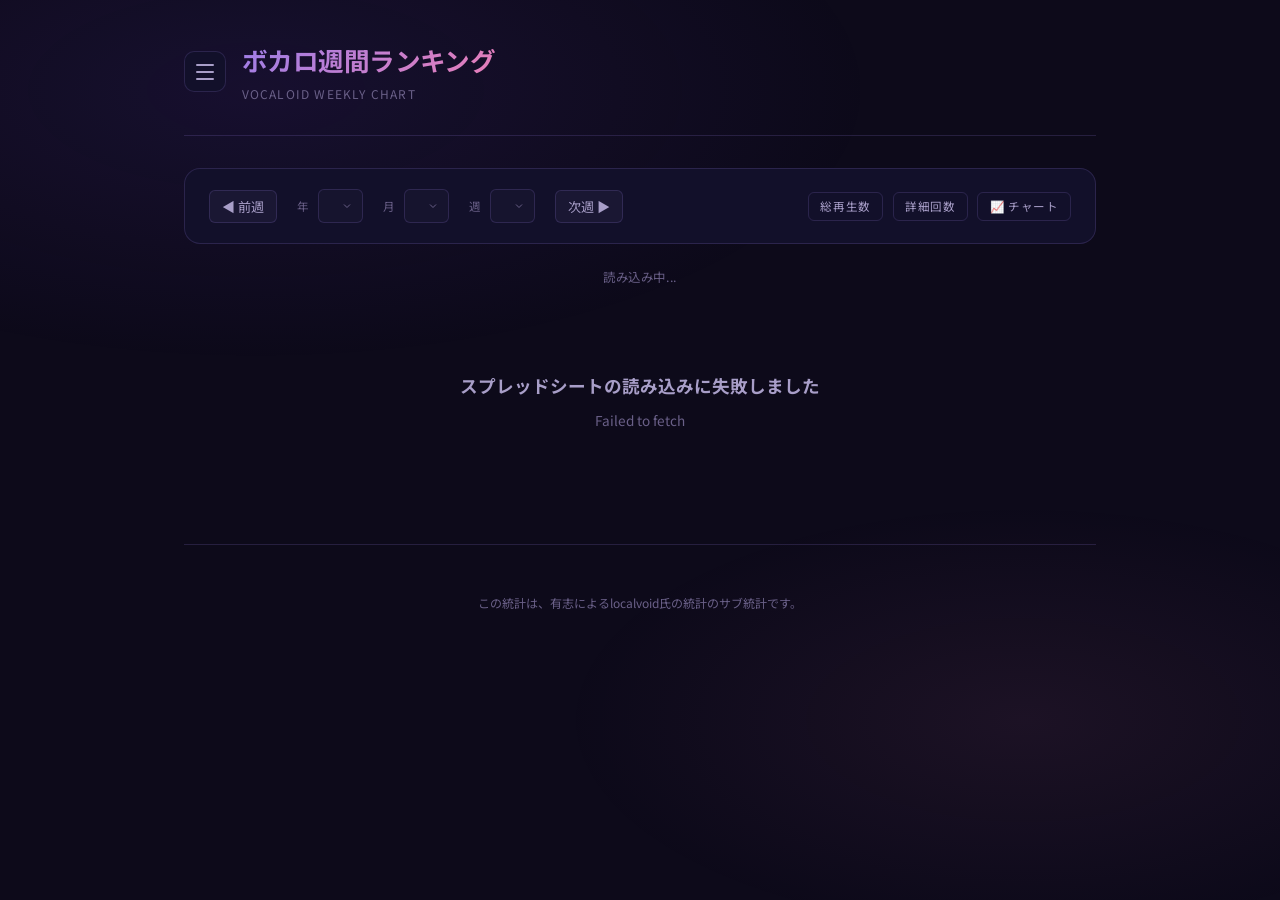
<file: index.html>
<!DOCTYPE html>
<html lang="ja">
<head>
  <meta charset="UTF-8" />
  <meta name="viewport" content="width=device-width, initial-scale=1.0" />
  <title>ボカロ週間ランキング</title>
  <meta name="description" content="OUT済ボカロ曲の週間再生数ランキングです。" />
  <link rel="preconnect" href="https://fonts.googleapis.com" />
  <link rel="preconnect" href="https://fonts.gstatic.com" crossorigin />
  <link href="https://fonts.googleapis.com/css2?family=Noto+Sans+JP:wght@400;600;700&family=JetBrains+Mono:wght@400;700&display=swap" rel="stylesheet" />
  <link rel="stylesheet" href="css/style.css" />
  <script src="//accaii.com/botty/script.js" async></script>
  <noscript><img src="//accaii.com/botty/script?guid=on"></noscript>
</head>
<body>

<!-- ★ サイドメニュー（左からスライド） -->
<div id="drawer-overlay" class="drawer-overlay"></div>
<aside id="side-drawer" class="side-drawer" aria-hidden="true" aria-label="サイトメニュー">
  <div class="drawer-header">
    <span class="drawer-title">メニュー</span>
    <button id="btn-drawer-close" class="btn-drawer-close" aria-label="メニューを閉じる">✕</button>
  </div>
  <nav class="drawer-nav">
    <a href="index.html" class="drawer-link active" aria-current="page">週間再生数ランキング</a>
    <a href="main/index.html" class="drawer-link">総合ランキング</a>
  </nav>
</aside>

<div class="wrapper">

  <header>
    <div class="header-inner">
      <button id="btn-menu" class="btn-menu" aria-label="メニューを開く" aria-expanded="false" aria-controls="side-drawer">
        <span></span><span></span><span></span>
      </button>
      <div class="site-title">
        <h1>ボカロ週間ランキング</h1>
        <p>Vocaloid Weekly Chart</p>
      </div>
    </div>
  </header>

  <div class="controls" role="group" aria-label="期間選択">
    <button id="btn-prev" class="btn-nav" aria-label="前の週">◀ 前週</button>

    <div class="control-group">
      <label for="sel-year">年</label>
      <select id="sel-year"></select>
    </div>
    <div class="control-group">
      <label for="sel-month">月</label>
      <select id="sel-month"></select>
    </div>
    <div class="control-group">
      <label for="sel-week">週</label>
      <select id="sel-week"></select>
    </div>

    <button id="btn-next" class="btn-nav" aria-label="次の週">次週 ▶</button>

    <div class="controls-right">
      <button id="btn-mobile-views" class="btn-toggle btn-mobile-only">再生数表示</button>
      <button id="btn-toggle-views" class="btn-toggle">総再生数</button>
      <button id="btn-toggle-detail" class="btn-toggle">詳細回数</button>
      <button id="btn-toggle-chart" class="btn-toggle">📈 チャート</button>
    </div>
  </div>

  <p class="period-label" id="period-label">読み込み中...</p>

  <div id="lvchart-link-wrap" class="lvchart-link-wrap" style="display:none;">
    <a id="lvchart-link" class="lvchart-link" href="#" target="_blank" rel="noopener">▶ 未OUT曲の順位は<span class="lvchart-here">こちら</span></a>
  </div>

  <!-- コンテンツエリア（ランキング＋サイドチャート） -->
  <div class="content-grid">
    <nav id="jump-nav" class="jump-nav" style="display:none;" aria-label="セクションジャンプ">
    <button class="jump-btn" data-target="sec-million">100万回以上</button>
    <button class="jump-btn" data-target="sec-half">50万回以上</button>
    <button class="jump-btn" data-target="sec-third">30万回以上</button>
    <button class="jump-btn" data-target="sec-requests">依頼枠</button>
  </nav>

  <main id="ranking-list" aria-label="ランキング一覧" aria-live="polite"></main>

    <!-- ★ 順位推移チャート（右側sticky） -->
    <div id="chart-wrap" style="display:none;">
      <div class="chart-header">
        <span class="chart-title">順位推移チャート</span>
        <button id="btn-chart-close" class="btn-chart-close" aria-label="チャートを閉じる">✕</button>
      </div>
      <span class="chart-hint">曲をクリック → 拡大表示</span>
      <canvas id="rank-chart"></canvas>
      <div id="chart-legend" class="chart-legend"></div>
    </div>
  </div>

  <footer>
    <p>この統計は、有志によるlocalvoid氏の統計のサブ統計です。</p>
  </footer>

</div>
<script src="js/menu.js"></script>
<script src="js/app.js"></script>
</body>
</html>
</file>
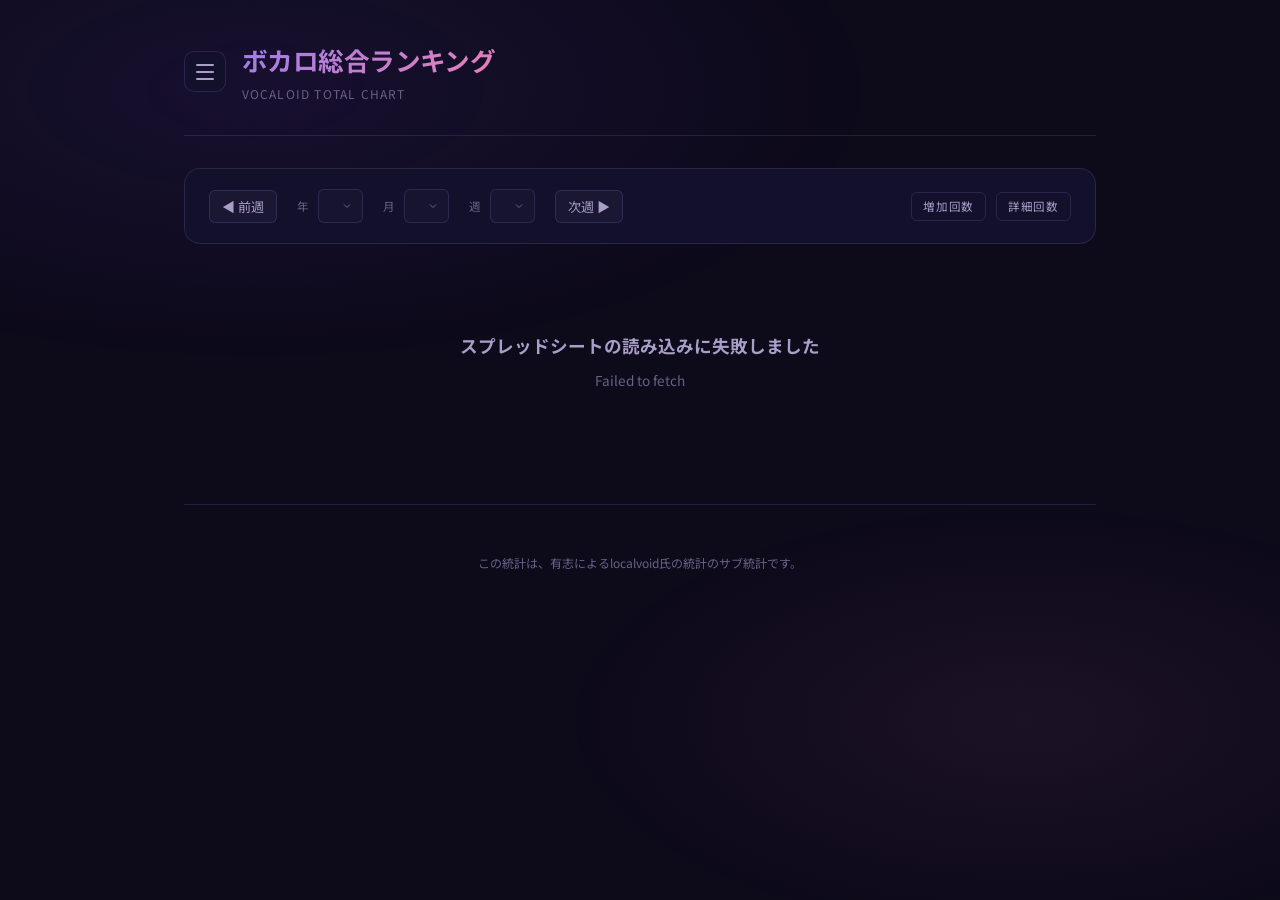
<file: main/index.html>
<!DOCTYPE html>
<html lang="ja">
<head>
  <meta charset="UTF-8" />
  <meta name="viewport" content="width=device-width, initial-scale=1.0" />
  <title>ボカロ総合ランキング</title>
  <meta name="description" content="ボカロ曲の総再生数ランキングです。" />
  <link rel="preconnect" href="https://fonts.googleapis.com" />
  <link rel="preconnect" href="https://fonts.gstatic.com" crossorigin />
  <link href="https://fonts.googleapis.com/css2?family=Noto+Sans+JP:wght@400;600;700&family=JetBrains+Mono:wght@400;700&display=swap" rel="stylesheet" />
  <!-- 共通スタイル（週間ランキングと同じ）＋ 総合ランキング用の追加スタイル -->
  <link rel="stylesheet" href="../css/style.css" />
  <link rel="stylesheet" href="css/main.css" />
  <script src="//accaii.com/botty/script.js" async></script>
  <noscript><img src="//accaii.com/botty/script?guid=on"></noscript>
</head>
<body>

<!-- サイドメニュー（左からスライド） -->
<div id="drawer-overlay" class="drawer-overlay"></div>
<aside id="side-drawer" class="side-drawer" aria-hidden="true" aria-label="サイトメニュー">
  <div class="drawer-header">
    <span class="drawer-title">メニュー</span>
    <button id="btn-drawer-close" class="btn-drawer-close" aria-label="メニューを閉じる">✕</button>
  </div>
  <nav class="drawer-nav">
    <a href="../index.html" class="drawer-link">週間再生数ランキング</a>
    <a href="index.html" class="drawer-link active" aria-current="page">総合ランキング</a>
  </nav>
</aside>

<div class="wrapper">

  <header>
    <div class="header-inner">
      <button id="btn-menu" class="btn-menu" aria-label="メニューを開く" aria-expanded="false" aria-controls="side-drawer">
        <span></span><span></span><span></span>
      </button>
      <div class="site-title">
        <h1>ボカロ総合ランキング</h1>
        <p>Vocaloid Total Chart</p>
      </div>
    </div>
  </header>

  <div class="controls" role="group" aria-label="期間選択">
    <button id="btn-prev" class="btn-nav" aria-label="前の週">◀ 前週</button>

    <div class="control-group">
      <label for="sel-year">年</label>
      <select id="sel-year"></select>
    </div>
    <div class="control-group">
      <label for="sel-month">月</label>
      <select id="sel-month"></select>
    </div>
    <div class="control-group">
      <label for="sel-week">週</label>
      <select id="sel-week"></select>
    </div>

    <button id="btn-next" class="btn-nav" aria-label="次の週">次週 ▶</button>

    <div class="controls-right">
      <button id="btn-toggle-increase" class="btn-toggle">増加回数</button>
      <button id="btn-toggle-detail" class="btn-toggle">詳細回数</button>
    </div>
  </div>

  <p class="period-label" id="period-label">読み込み中...</p>

  <!-- ページ切り替え（上） -->
  <nav id="pagination-top" class="pagination" aria-label="ページ切り替え"></nav>

  <main id="ranking-list" aria-label="総合ランキング一覧" aria-live="polite"></main>

  <!-- ページ切り替え（下） -->
  <nav id="pagination-bottom" class="pagination" aria-label="ページ切り替え"></nav>

  <footer>
    <p>この統計は、有志によるlocalvoid氏の統計のサブ統計です。</p>
  </footer>

</div>
<script src="../js/menu.js"></script>
<script src="js/main.js"></script>
</body>
</html>
</file>
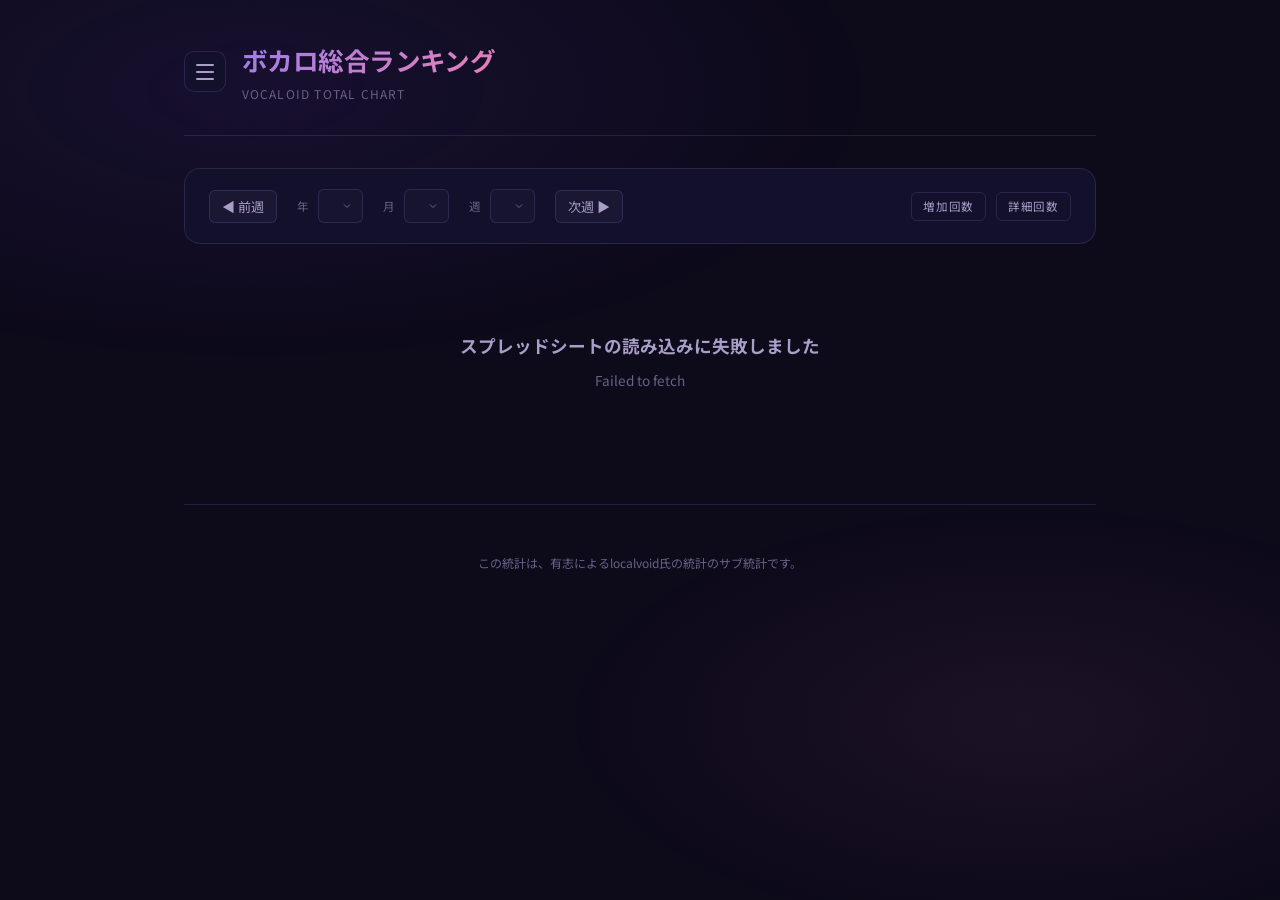
<file: main/main.html>
<!DOCTYPE html>
<html lang="ja">
<head>
  <meta charset="UTF-8" />
  <meta name="viewport" content="width=device-width, initial-scale=1.0" />
  <title>ボカロ総合ランキング</title>
  <meta name="description" content="OUT済ボカロ曲の総再生数ランキングです。" />
  <link rel="preconnect" href="https://fonts.googleapis.com" />
  <link rel="preconnect" href="https://fonts.gstatic.com" crossorigin />
  <link href="https://fonts.googleapis.com/css2?family=Noto+Sans+JP:wght@400;600;700&family=JetBrains+Mono:wght@400;700&display=swap" rel="stylesheet" />
  <!-- 共通スタイル（週間ランキングと同じ）＋ 総合ランキング用の追加スタイル -->
  <link rel="stylesheet" href="../css/style.css" />
  <link rel="stylesheet" href="css/main.css" />
  <script src="//accaii.com/botty/script.js" async></script>
  <noscript><img src="//accaii.com/botty/script?guid=on"></noscript>
</head>
<body>

<!-- サイドメニュー（左からスライド） -->
<div id="drawer-overlay" class="drawer-overlay"></div>
<aside id="side-drawer" class="side-drawer" aria-hidden="true" aria-label="サイトメニュー">
  <div class="drawer-header">
    <span class="drawer-title">メニュー</span>
    <button id="btn-drawer-close" class="btn-drawer-close" aria-label="メニューを閉じる">✕</button>
  </div>
  <nav class="drawer-nav">
    <a href="../index.html" class="drawer-link">週間再生数ランキング</a>
    <a href="main.html" class="drawer-link active" aria-current="page">総合ランキング</a>
  </nav>
</aside>

<div class="wrapper">

  <header>
    <div class="header-inner">
      <button id="btn-menu" class="btn-menu" aria-label="メニューを開く" aria-expanded="false" aria-controls="side-drawer">
        <span></span><span></span><span></span>
      </button>
      <div class="site-title">
        <h1>ボカロ総合ランキング</h1>
        <p>Vocaloid Total Chart</p>
      </div>
    </div>
  </header>

  <div class="controls" role="group" aria-label="期間選択">
    <button id="btn-prev" class="btn-nav" aria-label="前の週">◀ 前週</button>

    <div class="control-group">
      <label for="sel-year">年</label>
      <select id="sel-year"></select>
    </div>
    <div class="control-group">
      <label for="sel-month">月</label>
      <select id="sel-month"></select>
    </div>
    <div class="control-group">
      <label for="sel-week">週</label>
      <select id="sel-week"></select>
    </div>

    <button id="btn-next" class="btn-nav" aria-label="次の週">次週 ▶</button>

    <div class="controls-right">
      <button id="btn-toggle-increase" class="btn-toggle">増加回数</button>
      <button id="btn-toggle-detail" class="btn-toggle">詳細回数</button>
    </div>
  </div>

  <p class="period-label" id="period-label">読み込み中...</p>

  <!-- ページ切り替え（上） -->
  <nav id="pagination-top" class="pagination" aria-label="ページ切り替え"></nav>

  <main id="ranking-list" aria-label="総合ランキング一覧" aria-live="polite"></main>

  <!-- ページ切り替え（下） -->
  <nav id="pagination-bottom" class="pagination" aria-label="ページ切り替え"></nav>

  <footer>
    <p>この統計は、有志によるlocalvoid氏の統計のサブ統計です。</p>
  </footer>

</div>
<script src="../js/menu.js"></script>
<script src="js/main.js"></script>
</body>
</html>
</file>
<file: css/style.css>
/* ===== RESET & BASE ===== */
*,*::before,*::after{box-sizing:border-box;margin:0;padding:0}

:root{
  --bg-deep:       #0d0a1a;
  --bg-surface:    #12102a;
  --bg-card:       #1a1733;
  --bg-card-hover: #201d3d;
  --bg-input:      #16142e;

  --accent-purple: #9d7ee8;
  --accent-pink:   #e87eb8;
  --accent-teal:   #4ecdc4;
  --accent-gold:   #f5c842;
  --accent-coral:  #ff7c5c;

  --text-primary:  #f0ecff;
  --text-secondary:#a89ec8;
  --text-muted:    #6a6088;

  --border:        rgba(157,126,232,0.18);
  --border-hover:  rgba(157,126,232,0.4);

  --rank-1: #f5c842;
  --rank-2: #c0c0c0;
  --rank-3: #cd7f32;
  --up:     #e87e7e;
  --down:   #4ecdc4;
  --new:    #e87eb8;

  /* セクションカラー */
  --sec-untracked: rgba(108,85,180,0.22);
  --sec-million:   rgba(245,200,66,0.15);
  --sec-half:      rgba(157,126,232,0.15);
  --sec-third:     rgba(78,205,196,0.13);
  --sec-requests:  rgba(232,126,184,0.15);
  --sec-rest:      rgba(255,255,255,0.04);

  --border-untracked: rgba(108,85,180,0.6);
  --border-million:   rgba(245,200,66,0.6);
  --border-half:      rgba(157,126,232,0.6);
  --border-third:     rgba(78,205,196,0.55);
  --border-requests:  rgba(232,126,184,0.6);
  --border-rest:      rgba(255,255,255,0.1);

  --font-main:'Noto Sans JP','Helvetica Neue',sans-serif;
  --font-num: 'JetBrains Mono','Courier New',monospace;
  --r-sm:6px;--r-md:10px;--r-lg:16px;
}

html{scroll-behavior:smooth}
body{font-family:var(--font-main);background:var(--bg-deep);color:var(--text-primary);min-height:100vh;line-height:1.6}

body::before{
  content:'';position:fixed;inset:0;pointer-events:none;z-index:0;
  background:
    radial-gradient(ellipse 80% 50% at 20% 10%,rgba(100,60,200,0.12) 0%,transparent 60%),
    radial-gradient(ellipse 60% 40% at 80% 80%,rgba(232,126,184,0.07) 0%,transparent 60%);
}

.wrapper{position:relative;z-index:1;max-width:960px;margin:0 auto;padding:0 1.5rem}

/* ===== HEADER ===== */
header{padding:2.5rem 0 2rem;border-bottom:1px solid var(--border);margin-bottom:2rem}
.site-title h1{
  font-size:1.6rem;font-weight:700;letter-spacing:-0.02em;
  background:linear-gradient(135deg,var(--accent-purple),var(--accent-pink));
  -webkit-background-clip:text;-webkit-text-fill-color:transparent;background-clip:text;
}
.site-title p{font-size:0.75rem;color:var(--text-muted);text-transform:uppercase;letter-spacing:0.1em;margin-top:0.2rem}

/* ===== CONTROLS ===== */
.controls{
  background:var(--bg-surface);border:1px solid var(--border);
  border-radius:var(--r-lg);padding:1.25rem 1.5rem;margin-bottom:1.5rem;
  display:flex;align-items:center;gap:1.25rem;flex-wrap:wrap;
}
.control-group{display:flex;align-items:center;gap:0.5rem}
.control-group label{font-size:0.72rem;color:var(--text-muted);text-transform:uppercase;letter-spacing:0.08em;white-space:nowrap}
.control-group select{
  background:var(--bg-input);color:var(--text-primary);border:1px solid var(--border);
  border-radius:var(--r-sm);padding:0.38rem 2rem 0.38rem 0.7rem;font-size:0.88rem;
  font-family:var(--font-main);cursor:pointer;transition:border-color 0.2s;
  -webkit-appearance:none;appearance:none;
  background-image:url("data:image/svg+xml,%3Csvg xmlns='http://www.w3.org/2000/svg' width='12' height='12' viewBox='0 0 24 24' fill='none' stroke='%236a6088' stroke-width='2'%3E%3Cpolyline points='6 9 12 15 18 9'/%3E%3C/svg%3E");
  background-repeat:no-repeat;background-position:right 0.6rem center;
}
.control-group select:focus{outline:none;border-color:var(--accent-purple)}
.btn-nav{
  background:var(--bg-card);border:1px solid var(--border);border-radius:var(--r-sm);
  color:var(--text-secondary);padding:0.38rem 0.75rem;font-size:0.82rem;cursor:pointer;
  transition:all 0.2s;white-space:nowrap;font-family:var(--font-main);
}
.btn-nav:hover:not(:disabled){border-color:var(--accent-purple);color:var(--accent-purple)}
.btn-nav:disabled{opacity:0.3;cursor:not-allowed}
.controls-right{margin-left:auto;display:flex;gap:0.6rem}
.btn-toggle{
  background:transparent;border:1px solid var(--border);border-radius:var(--r-sm);
  color:#a89ec8;padding:0.32rem 0.7rem;font-size:0.72rem;cursor:pointer;
  transition:all 0.2s;text-transform:uppercase;letter-spacing:0.06em;font-family:var(--font-main);
}
.btn-toggle.active,.btn-toggle:hover{border-color:var(--accent-purple);color:#d4c6ff;background:rgba(157,126,232,0.15)}

.period-label{text-align:center;font-size:0.78rem;color:var(--text-muted);margin-bottom:1.25rem;letter-spacing:0.05em}

/* ===== SECTION HEADER ===== */
.section-header{
  display:flex;align-items:center;gap:0.7rem;
  padding:0.6rem 1.1rem;border-radius:var(--r-md);
  margin:1.5rem 0 0.5rem;border-left:3px solid;
}
.section-icon{font-size:0.8rem;letter-spacing:-0.05em;flex-shrink:0}
.section-label{font-size:0.82rem;font-weight:700;text-transform:uppercase;letter-spacing:0.1em}
.section-sub{font-size:0.7rem;color:var(--text-muted);margin-left:0.3rem}

.section-untracked{background:var(--sec-untracked);border-color:var(--border-untracked);color:#c0adff}
.section-million  {background:var(--sec-million);  border-color:var(--border-million);  color:var(--accent-gold)}
.section-half     {background:var(--sec-half);     border-color:var(--border-half);     color:var(--accent-purple)}
.section-third    {background:var(--sec-third);    border-color:var(--border-third);    color:var(--accent-teal)}
.section-requests {background:var(--sec-requests); border-color:var(--border-requests); color:var(--accent-pink)}
.section-rest     {background:var(--sec-rest);     border-color:var(--border-rest);     color:var(--text-muted)}

/* ===== RANKING ITEM ===== */
#ranking-list{display:flex;flex-direction:column;gap:0.45rem}

.ranking-item{
  background:var(--bg-card);border:1px solid var(--border);border-radius:var(--r-md);
  padding:1.2rem 1.6rem;display:grid;grid-template-columns:3.5rem 10rem 1fr auto;
  align-items:stretch;gap:1rem;transition:all 0.18s;
  text-decoration:none;color:inherit;cursor:pointer;
  animation:fadeUp 0.28s ease both;
}
.ranking-item:hover{background:var(--bg-card-hover);border-color:var(--border-hover);transform:translateX(3px)}

/* セクション別ボーダーアクセント */
.section-untracked + .ranking-item,
.section-untracked ~ .ranking-item--untracked{border-left:2px solid var(--border-untracked)}
.section-million + .ranking-item,
.section-million ~ .ranking-item:not([class*='--']){border-left:2px solid var(--border-million)}
.section-half ~ .ranking-item:not([class*='--']){border-left:2px solid var(--border-half)}
.section-third ~ .ranking-item:not([class*='--']){border-left:2px solid var(--border-third)}
.section-requests ~ .ranking-item--request{border-left:2px solid var(--border-requests)}

/* ランク番号 */
.rank-block{display:flex;flex-direction:column;align-items:center;gap:0.18rem;min-width:2.5rem;align-self:center}
.rank-num{font-family:var(--font-num);font-size:1.75rem;font-weight:700;line-height:1}
.rank-num.rank-1{color:var(--rank-1)}
.rank-num.rank-2{color:var(--rank-2)}
.rank-num.rank-3{color:var(--rank-3)}
.rank-num.rank-other{color:var(--text-muted);font-size:1.35rem}
.untracked-icon,.request-icon{font-size:1.1rem;color:var(--text-muted)}

.rank-change{font-size:0.78rem;font-family:var(--font-num);display:flex;align-items:center;gap:0.12rem;white-space:nowrap}
.rank-change.up  {color:var(--up)}
.rank-change.down{color:var(--down)}
.rank-change.same{color:var(--text-muted)}
.rank-change.new {color:var(--new);font-weight:700;letter-spacing:0.04em}

/* 曲情報 */
.song-info{display:flex;flex-direction:column;gap:0.18rem;min-width:0;align-self:center}
.song-title{font-size:0.8rem;font-weight:600;display:-webkit-box;-webkit-box-orient:vertical;-webkit-line-clamp:3;overflow:hidden;word-break:break-word;color:var(--text-primary)}
.song-artist{font-size:0.64rem;color:var(--text-secondary);white-space:nowrap;overflow:hidden;text-overflow:ellipsis}
.requester{font-style:normal;color:var(--accent-pink);font-size:0.72rem}

/* 再生数 */
.views-block{text-align:right;display:flex;flex-direction:column;gap:0.18rem;flex-shrink:0;align-self:center;justify-content:center}
.views-total{font-family:var(--font-num);font-size:1rem;color:#c8bff0;display:none}
.views-total.visible{display:block}
.views-increase{font-family:var(--font-num);font-size:1rem;color:#e87e7e;font-weight:600}
.item-note{font-size:0.75rem;color:var(--text-muted)}

/* ===== STATES ===== */
.state-msg{text-align:center;padding:4rem 2rem;color:var(--text-muted)}
.state-msg h2{font-size:1.1rem;margin-bottom:0.5rem;color:var(--text-secondary)}
.state-msg p{font-size:0.85rem;line-height:1.7;white-space:pre-line}

/* ===== FOOTER ===== */
footer{text-align:center;padding:3rem 0 2rem;font-size:0.75rem;color:var(--text-muted);border-top:1px solid var(--border);margin-top:3rem}
footer a{color:var(--accent-purple);text-decoration:none}

/* ===== LOADING ===== */
.loading-shimmer{
  background:linear-gradient(90deg,var(--bg-card) 25%,var(--bg-card-hover) 50%,var(--bg-card) 75%);
  background-size:200% 100%;animation:shimmer 1.4s infinite;
  border-radius:var(--r-md);height:62px;
}
@keyframes shimmer{0%{background-position:200% center}100%{background-position:-200% center}}
@keyframes fadeUp{from{opacity:0;transform:translateY(8px)}to{opacity:1;transform:translateY(0)}}

/* ===== RESPONSIVE ===== */
@media(max-width:600px){
  .controls{gap:0.9rem;padding:1rem}
  .controls-right{width:100%;justify-content:flex-end}
  .ranking-item{grid-template-columns:2.8rem 7rem 1fr auto;padding:0.9rem 1rem;gap:0.6rem}
  .song-title{font-size:0.7rem}
  .rank-num{font-size:1.4rem}
  .section-header{padding:0.5rem 0.9rem}
}

/* ===== CONTENT GRID（ランキング＋サイドチャート） ===== */
.content-grid {
  display: grid;
  grid-template-columns: 1fr;
  gap: 1.5rem;
  align-items: start;
}
.content-grid.chart-open {
  grid-template-columns: 1fr 340px;
}

/* ★PCレイアウト修正: 3要素が並んだ際の配置崩れを防ぐ */
@media (min-width: 861px) {
  .content-grid.chart-open #jump-nav,
  .content-grid.chart-open #ranking-list {
    grid-column: 1;
  }
  .content-grid.chart-open #chart-wrap {
    grid-column: 2;
    grid-row: 1 / span 2;
  }
}

/* ===== CHART SIDE PANEL ===== */
#chart-wrap {
  position: sticky;
  top: 1.5rem;
  background: var(--bg-surface);
  border: 1px solid var(--border);
  border-radius: var(--r-lg);
  padding: 1rem 1.1rem 1rem;
  animation: fadeUp 0.25s ease both;
  max-height: calc(100vh - 3rem);
  overflow-y: auto;
  margin-right: -220px;
  width: calc(100% + 220px);
}
.chart-header {
  display: flex;
  align-items: center;
  justify-content: space-between;
  margin-bottom: 0.35rem;
}
.chart-title {
  font-size: 0.82rem;
  font-weight: 700;
  color: var(--accent-purple);
  text-transform: uppercase;
  letter-spacing: 0.08em;
}
.btn-chart-close {
  background: transparent;
  border: 1px solid var(--border);
  border-radius: 50%;
  color: var(--text-muted);
  width: 1.6rem;
  height: 1.6rem;
  font-size: 0.75rem;
  cursor: pointer;
  display: flex;
  align-items: center;
  justify-content: center;
  transition: all 0.2s;
  flex-shrink: 0;
}
.btn-chart-close:hover {
  border-color: var(--down);
  color: var(--down);
}
.chart-hint {
  font-size: 0.68rem;
  color: var(--text-muted);
  display: block;
  margin-bottom: 0.6rem;
}
#rank-chart {
  width: 100%;
  height: 220px;
  display: block;
}
.chart-legend {
  display: flex;
  flex-wrap: wrap;
  gap: 0.4rem 0.8rem;
  margin-top: 0.6rem;
}
.legend-item {
  display: flex;
  align-items: center;
  gap: 5px;
  font-size: 0.68rem;
  color: var(--text-secondary);
}
.legend-dot {
  width: 8px;
  height: 8px;
  border-radius: 50%;
  background: var(--c, #9d7ee8);
  flex-shrink: 0;
}

/* チャート表示中に選択されたアイテム */
.ranking-item.chart-selected {
  border-color: var(--accent-purple) !important;
  background: rgba(157, 126, 232, 0.1) !important;
  cursor: pointer;
}

/* モバイル: チャートはランキングの上に固定 */
@media(max-width:860px){
  .content-grid.chart-open {
    grid-template-columns: 1fr;
  }
  #chart-wrap {
    position: sticky;
    top: 0;
    z-index: 100;
    max-height: none;
    order: -1;
    border-radius: 0 0 var(--r-lg) var(--r-lg);
    margin-right: 0;
    width: 100%;
  }
  #rank-chart { height: 220px; }
}

/* ===== THUMBNAIL ===== */
.thumb-block {
  width: 10rem;
  min-height: 5.6rem;
  border-radius: 6px;
  overflow: hidden;
  flex-shrink: 0;
  background: var(--bg-input);
  display: flex;
  align-items: center;
  justify-content: center;
  align-self: stretch;
}
.thumb-img {
  width: 100%;
  height: 100%;
  object-fit: cover;
  display: block;
  transition: opacity 0.2s;
}
.thumb-block.thumb-error .thumb-img { display: none; }
.thumb-block.thumb-error::after {
  content: '♪';
  font-size: 1.1rem;
  color: var(--text-muted);
}
.thumb-empty {
  background: transparent;
}
@media(max-width:600px){
  .thumb-block { width: 7rem; min-height: 3.9rem; }
}

/* ===== LVCHART LINK ===== */
.lvchart-link-wrap {
  text-align: center;
  margin-bottom: 0.75rem;
}
.lvchart-link {
  display: inline-block;
  font-size: 0.82rem;
  color: var(--text-muted);
  text-decoration: none;
  padding: 0.3rem 0.8rem;
  border: 1px solid var(--border);
  border-radius: 20px;
  transition: all 0.2s;
}
.lvchart-link:hover {
  color: var(--accent-purple);
  border-color: var(--accent-purple);
  background: rgba(157,126,232,0.08);
}
.lvchart-here {
  color: var(--accent-purple);
  text-decoration: underline;
  text-underline-offset: 2px;
}

/* ===== REQUEST CONTACT ===== */
.request-contact {
  text-align: center;
  font-size: 0.82rem;
  color: var(--text-muted);
  padding: 0.9rem 1rem;
  margin-top: 0.25rem;
  border: 1px dashed var(--border);
  border-radius: var(--r-md);
  line-height: 1.8;
}
.request-contact a {
  color: var(--accent-purple);
  text-decoration: none;
}
.request-contact a:hover {
  text-decoration: underline;
}

/* ===== MOBILE VIEWS TOGGLE ===== */
/* PCではモバイル専用ボタンを隠す */
.btn-mobile-only {
  display: none;
}

@media(max-width:600px){
  /* モバイル専用ボタンを表示 */
  .btn-mobile-only {
    display: inline-flex;
  }

  /* モバイルでは増加数をデフォルト非表示 */
  .views-increase {
    display: none;
  }

  /* ボタンON時に表示 */
  body.mobile-views-on .views-increase {
    display: block;
  }
}

/* ===== JUMP NAV ===== */
.jump-nav {
  display: flex;
  flex-wrap: wrap;
  gap: 0.5rem;
  margin-bottom: 1rem;
  padding: 0.75rem 1rem;
  background: var(--bg-surface);
  border: 1px solid var(--border);
  border-radius: var(--r-md);
}
.jump-btn {
  background: var(--bg-card);
  border: 1px solid var(--border);
  border-radius: 20px;
  color: var(--text-secondary);
  font-size: 0.75rem;
  font-family: var(--font-main);
  padding: 0.3rem 0.85rem;
  cursor: pointer;
  transition: all 0.18s;
  white-space: nowrap;
}
.jump-btn:hover:not(:disabled) {
  border-color: var(--accent-purple);
  color: var(--accent-purple);
  background: rgba(157,126,232,0.1);
}
.jump-btn--disabled {
  opacity: 0.3;
  cursor: not-allowed;
}

/* ===== HEADER LAYOUT（メニューボタン＋タイトル） ===== */
.header-inner {
  display: flex;
  align-items: center;
  gap: 1rem;
}

/* ===== MENU BUTTON（左上） ===== */
.btn-menu {
  width: 2.6rem;
  height: 2.6rem;
  flex-shrink: 0;
  background: var(--bg-surface);
  border: 1px solid var(--border);
  border-radius: var(--r-md);
  display: inline-flex;
  flex-direction: column;
  align-items: center;
  justify-content: center;
  gap: 5px;
  cursor: pointer;
  transition: border-color 0.2s, background 0.2s;
}
.btn-menu span {
  display: block;
  width: 18px;
  height: 2px;
  background: var(--text-secondary);
  border-radius: 2px;
  transition: background 0.2s;
}
.btn-menu:hover {
  border-color: var(--accent-purple);
  background: rgba(157,126,232,0.1);
}
.btn-menu:hover span { background: var(--accent-purple); }
.btn-menu:focus-visible,
.btn-drawer-close:focus-visible,
.drawer-link:focus-visible {
  outline: 2px solid var(--accent-purple);
  outline-offset: 2px;
}

/* ===== SIDE DRAWER（左からスライド） ===== */
.drawer-overlay {
  position: fixed;
  inset: 0;
  background: rgba(5,3,14,0.6);
  opacity: 0;
  visibility: hidden;
  transition: opacity 0.28s ease, visibility 0.28s;
  z-index: 1000;
}
.drawer-overlay.open {
  opacity: 1;
  visibility: visible;
}

.side-drawer {
  position: fixed;
  top: 0;
  left: 0;
  bottom: 0;
  width: min(280px, 82vw);
  background: var(--bg-surface);
  border-right: 1px solid var(--border);
  box-shadow: 8px 0 32px rgba(0,0,0,0.45);
  padding: 1.25rem 1rem;
  display: flex;
  flex-direction: column;
  gap: 1rem;
  transform: translateX(-100%);
  visibility: hidden;
  transition: transform 0.28s ease, visibility 0.28s;
  z-index: 1001;
}
.side-drawer.open {
  transform: translateX(0);
  visibility: visible;
}

.drawer-header {
  display: flex;
  align-items: center;
  justify-content: space-between;
  padding: 0 0.25rem 0.9rem;
  border-bottom: 1px solid var(--border);
}
.drawer-title {
  font-size: 0.85rem;
  font-weight: 700;
  color: var(--text-secondary);
  letter-spacing: 0.06em;
}
.btn-drawer-close {
  background: transparent;
  border: 1px solid var(--border);
  border-radius: 50%;
  color: var(--text-muted);
  width: 1.9rem;
  height: 1.9rem;
  font-size: 0.8rem;
  cursor: pointer;
  display: flex;
  align-items: center;
  justify-content: center;
  transition: all 0.2s;
}
.btn-drawer-close:hover {
  border-color: var(--accent-purple);
  color: var(--accent-purple);
}

.drawer-nav {
  display: flex;
  flex-direction: column;
  gap: 0.4rem;
}
.drawer-link {
  display: block;
  padding: 0.8rem 1rem;
  background: var(--bg-card);
  border: 1px solid var(--border);
  border-left: 3px solid transparent;
  border-radius: var(--r-md);
  color: var(--text-secondary);
  font-size: 0.9rem;
  font-weight: 600;
  text-decoration: none;
  transition: all 0.18s;
}
.drawer-link:hover {
  background: var(--bg-card-hover);
  border-color: var(--border-hover);
  color: var(--text-primary);
}
.drawer-link.active {
  background: var(--sec-half);
  border-left-color: var(--accent-purple);
  color: #d4c6ff;
}

/* メニュー表示中は背面のスクロールを止める */
body.drawer-open { overflow: hidden; }

@media (prefers-reduced-motion: reduce) {
  .side-drawer,
  .drawer-overlay { transition: none; }
}
</file>
<file: main/css/main.css>
/* ===== 総合ランキング用の追加スタイル =====
 * ../css/style.css の後に読み込み、差分だけを上書きする
 */

/* ===== 再生数表示 =====
 * 総再生数がメイン（常に表示）、増加回数はボタンで表示切替 */
.views-total {
  display: block;
  font-size: 1.15rem;
  font-weight: 700;
  color: var(--text-primary);
}
.views-increase {
  display: none;
  font-size: 0.85rem;
  font-weight: 400;
}
body.show-increase .views-increase {
  display: block;
}

@media (max-width: 600px) {
  .views-total { font-size: 1rem; }
  .views-increase { font-size: 0.75rem; }
}

/* ===== ページ切り替え ===== */
.pagination {
  display: flex;
  flex-wrap: wrap;
  justify-content: center;
  gap: 0.4rem;
  margin: 1rem 0;
}
.pagination:empty {
  display: none;
}
.page-btn {
  min-width: 2.3rem;
  background: var(--bg-card);
  border: 1px solid var(--border);
  border-radius: 20px;
  color: var(--text-secondary);
  font-size: 0.8rem;
  font-family: var(--font-num);
  padding: 0.32rem 0.7rem;
  cursor: pointer;
  transition: all 0.18s;
}
.page-btn:hover:not(:disabled):not(.active) {
  border-color: var(--accent-purple);
  color: var(--accent-purple);
  background: rgba(157,126,232,0.1);
}
.page-btn.active {
  border-color: var(--accent-purple);
  color: #d4c6ff;
  background: rgba(157,126,232,0.22);
  cursor: default;
}
.page-btn:disabled {
  opacity: 0.3;
  cursor: not-allowed;
}
.page-btn:focus-visible {
  outline: 2px solid var(--accent-purple);
  outline-offset: 2px;
}

@media (max-width: 600px) {
  .page-btn { min-width: 2.1rem; padding: 0.3rem 0.55rem; }
}
</file>
